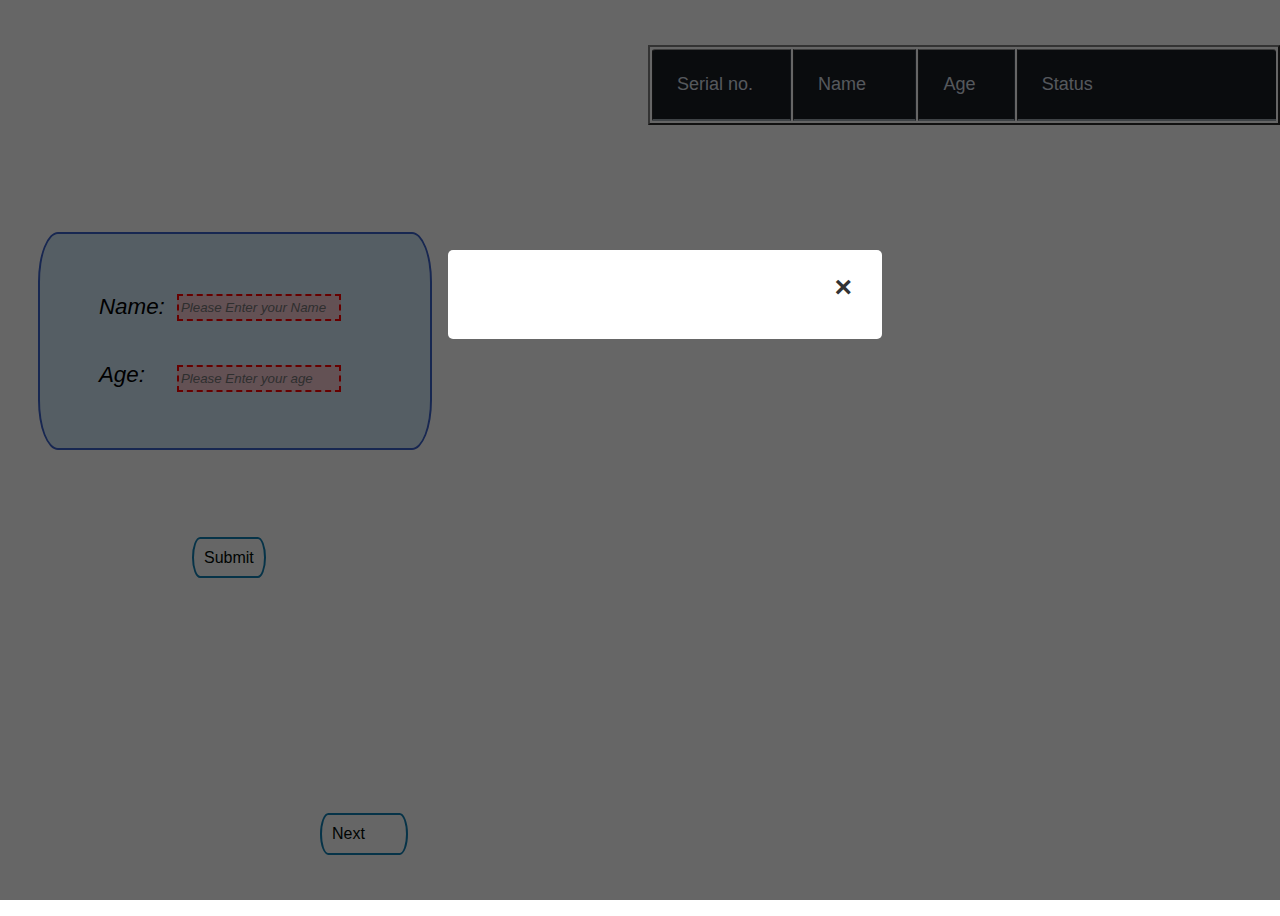
<file: index.html>
<!DOCTYPE html>
<html>

<head>
    <meta name="viewport" content="width=device-width, initial-scale=1">
    <title>Welcome to Assignment </title>
    <link rel="stylesheet" href="style.css">
</head>

<body>

    <div>
        <a class="button" onclick="datashow() " id="btn" style="vertical-align:middle" href="C:\Users\Anuj.Sehgal\Desktop\Front End Assignment\pg2.html">
            <span>Next </span>
        </a>
    </div>

    <div id="popup1" class="overlay">
        <div class="popup">
            <h2 id="des"></h2>
            <a class="close" href="#popup1">&times;</a>
            <div class="content">
                <h3 id="h3"></h3>
            </div>
        </div>
    </div>

    </br>
    </br>
    <div class="box">
        <label for="" class="lb1">Name: </label>
        <input type="text" class="field1" id="name" placeholder="Please Enter your Name" required> </br>
        </br>
        </br>
        </br>

        <label for="" class="lb2">Age: </label>
        <input type="number" class="f2" id="age" placeholder="Please Enter your age" required>
        </br>
        </br>
        </br>
        </br>
    </div>
    <div class="buttonposition">
        <a class="button" href="#" onclick="addRow()">Submit</a>
    </div>
        
    
    </br>
    </br>
    </br>
    <div class="table-spec">
        <table class="tableshow" border="2">
            <col width="150">
            <col width="130">
            <col width="100">
            <col width="300">

            <tr>
                <th height="20">Serial no.</th>
                <th height="20">Name</th>
                <th height="20">Age</th>
                <th height="20">Status</th>

            </tr>

    </div>

    <!-- <a class = "button" style="vertical-align:middle" href="C:\Users\Anuj.Sehgal\Desktop\Front End Assignment\pg2.html"><button>Go To Login</button></a> -->
    

</body>

<script src="script2.js"></script>

</html>
</file>
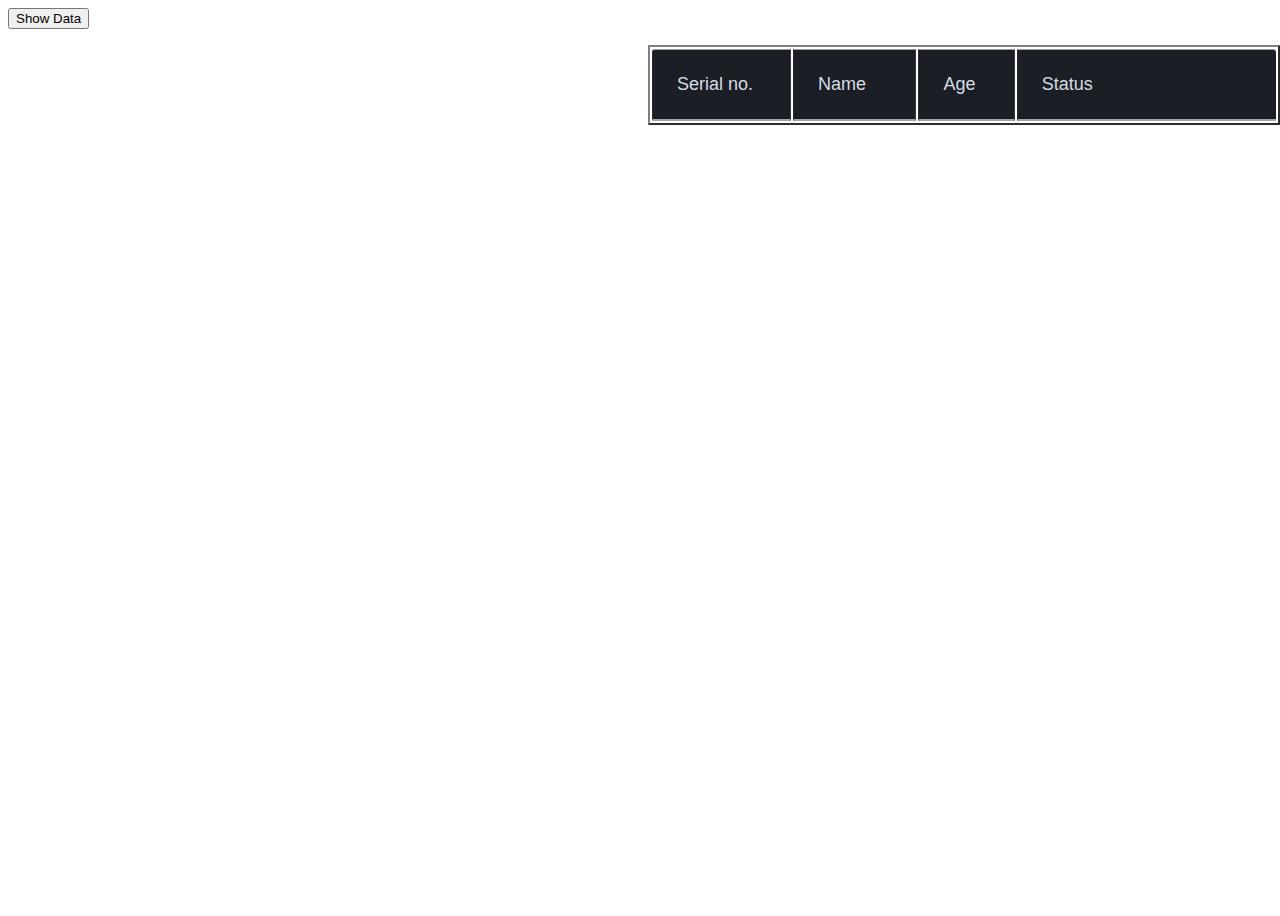
<file: pg2.html>
<!DOCTYPE html>
<html>

<head>
    <meta name="viewport" content="width=device-width, initial-scale=1">
    <title>Welcome to Assignment </title>
    <link rel="stylesheet" href="style.css">
</head>

<body>

    <button onclick="showData()">Show Data</button>

    <div class="table-spec2">
        <table class="table2" border="2">
            <col width="150">
            <col width="130">
            <col width="100">
            <col width="300">

            <tr>
                <th height="20">Serial no.</th>
                <th height="20">Name</th>
                <th height="20">Age</th>
                <th height="20">Status</th>

            </tr>

    </div>
</body>

<script src="script3.js"></script>

</html>
</file>
<file: style.css>
input:invalid {
    border: 2px dashed red;
    background-color: #f7cad3
}

input:valid {
    border: 2px solid black;
    background-color: #b3d5f5
}

#age {
    position: absolute;
    width: 20%;
    height: 5%;
    left: 50%;
    right: 20%;
    bottom: 80%;
}

table *,
*:after,
*:before {
    -webkit-box-sizing: border-box;
    -moz-box-sizing: border-box;
    box-sizing: border-box;
}

body {
    font-family: Arial, sans-serif;
    background: url(https://www.walldevil.com/wallpapers/a39/blue-wallpaper.jpg   ) no-repeat;
    background-size: cover;
    height: 100vh;
}

.lb1 {
    position: absolute;
    font-size: 140%;
    font-style: oblique;
    bottom: 60%;
    left: 15%;
}

.lb2 {
    position: absolute;
    font-size: 140%;
    font-style: oblique;
    bottom: 28%;
    left: 15%;
}

.field1 {
    position: absolute;
    font-style: oblique;
    top: 28%;
    left: 35%;
    height: 10%;
    width: 40%;
}

#age {
    position: absolute;
    font-style: oblique;
    top: 61%;
    left: 35%;
    height: 10%;
    width: 40%;
    
}

h1 {
    text-align: center;
    font-family: Tahoma, Arial, sans-serif;
    color: #5674c9;
    margin: 100px;
}

.box {
    width: 25%;
    bottom: 50%;
    margin: 0 auto;
    background: rgba(87, 180, 235, 0.26);
    padding: 35px;
    border: 2px solid rgb(58, 97, 202);
    border-radius: 20px/50px;
    background-clip: padding-box;
    text-align: center;
    position: absolute;
    bottom: 50%;
    left: 3%;
}

.buttonposition{
  background-clip: padding-box;
  text-align: center;
  position: absolute;
    bottom: 37%;
    left: 15%;
}

.button {
    font-size: 1em;
    padding: 10px;
    color: rgb(1, 10, 6);
    border: 2px solid #0f7fb3;
    border-radius: 20px/50px;
    text-decoration: none;
    cursor: pointer;
    transition: all 0.3s ease-out;
}

.button:hover {
    background: #1ddad0;
}

.popup h2 {
    margin-top: 0;
    color: #333;
    font-family: Tahoma, Arial, sans-serif;
}

.popup .close {
    position: absolute;
    top: 20px;
    right: 30px;
    transition: all 0.2s;
    font-size: 30px;
    font-weight: bold;
    text-decoration: none;
    color: #333;
}

.popup .close:hover {
    color: #1a1dd6;
}

.popup .content {
    max-height: 30%;
    overflow: auto;
}

/*Let's make it appear when the page loads*/

.overlay:target:before {
    display: none;
}

.overlay:before {
    content: "";
    top: 0;
    left: 0;
    right: 0;
    bottom: 0;
    display: block;
    background: rgba(0, 0, 0, 0.6);
    position: fixed;
    z-index: 9;
}

.overlay .popup {
    background: #fff;
    border-radius: 5px;
    width: 30%;
    position: fixed;
    top: 20%;
    left: 35%;
    padding: 25px;
    margin: 70px auto;
    z-index: 10;
    -webkit-transition: all 0.6s ease-in-out;
    -moz-transition: all 0.6s ease-in-out;
    transition: all 0.6s ease-in-out;
}

.overlay:target .popup {
    top: -100%;
    left: -100%;
}

@media screen and (max-width: 768px) {
    .box {
        width: 70%;
    }
    .overlay .popup {
        width: 70%;
        left: 15%;
    }
}

@import url(https://fonts.googleapis.com/css?family=Roboto:400,500,700,300,100);
.table-spec {
    position: absolute;
    margin-left: 50%;
    top: 5%;
}
.table-spec2{
  position: absolute;
    margin-left: 50%;
    top: 5%;
}

div.table-title {
    display: block;
    margin: auto;
    max-width: 300px;
    padding: 5px;
    width: 100%;
}

.table-title h3 {
    color: #fafafa;
    font-size: 18px;
    font-weight: 200;
    font-style: normal;
    font-family: "Roboto", helvetica, arial, sans-serif;
    text-shadow: -1px -1px 1px rgba(0, 0, 0, 0.1);
    text-transform: uppercase;
}

/*** Table Styles **/

.table-fill {
    background: white;
    border-radius: 3px;
    border-collapse: collapse;
    height: 100px;
    margin: auto;
    max-width: 300px;
    padding: 5px;
    width: 100%;
    box-shadow: 0 5px 10px rgba(0, 0, 0, 0.1);
    animation: float 5s infinite;
}

th {
    color: #D5DDE5;
    ;
    background: #1b1e24;
    border-bottom: 2px solid #9ea7af;
    border-right: 1px solid #343a45;
    font-size: 18px;
    font-weight: 100;
    padding: 24px;
    text-align: left;
    text-shadow: 0 1px 1px rgba(0, 0, 0, 0.1);
    vertical-align: middle;
}

th:first-child {
    border-top-left-radius: 3px;
}

th:last-child {
    border-top-right-radius: 3px;
    border-right: none;
}

tr {
    border-top: 1px solid #C1C3D1;
    border-bottom-: 1px solid #C1C3D1;
    color: #666B85;
    font-size: 12px;
    font-weight: normal;
    text-shadow: 0 1px 1px rgba(256, 256, 256, 0.1);
}

tr:hover td {
    background: #4E5066;
    color: #FFFFFF;
    border-top: 1px solid #22262e;
}

tr:first-child {
    border-top: none;
}

tr:last-child {
    border-bottom: none;
}

tr:nth-child(odd) td {
    background: #EBEBEB;
}

tr:nth-child(odd):hover td {
    background: #4E5066;
}

tr:last-child td:first-child {
    border-bottom-left-radius: 3px;
}

tr:last-child td:last-child {
    border-bottom-right-radius: 3px;
}

td {
    background: #FFFFFF;
    padding: 15px;
    text-align: left;
    vertical-align: middle;
    font-weight: 100;
    font-size: 14px;
    text-shadow: -1px -1px 1px rgba(0, 0, 0, 0.1);
    border-right: 1px solid #C1C3D1;
}

td:last-child {
    border-right: 0px;
}

th.text-left {
    text-align: left;
}

th.text-center {
    text-align: center;
}

th.text-right {
    text-align: right;
}

td.text-left {
    text-align: left;
}

td.text-center {
    text-align: center;
}

td.text-right {
    text-align: right;
}

#btn {
    position: absolute;
    width: 5%;
    left: 90%;
    left: 25%;
    bottom: 5%;
}

.button span {
    cursor: pointer;
    display: inline-block;
    position: relative;
    transition: 0.5s;
}

.button span:after {
    content: '\00bb';
    position: absolute;
    opacity: 0;
    top: 0;
    right: -20px;
    transition: 0.5s;
}

.button:hover span {
    padding-right: 25px;
}

.button:hover span:after {
    opacity: 1;
    right: 0;
}
</file>
